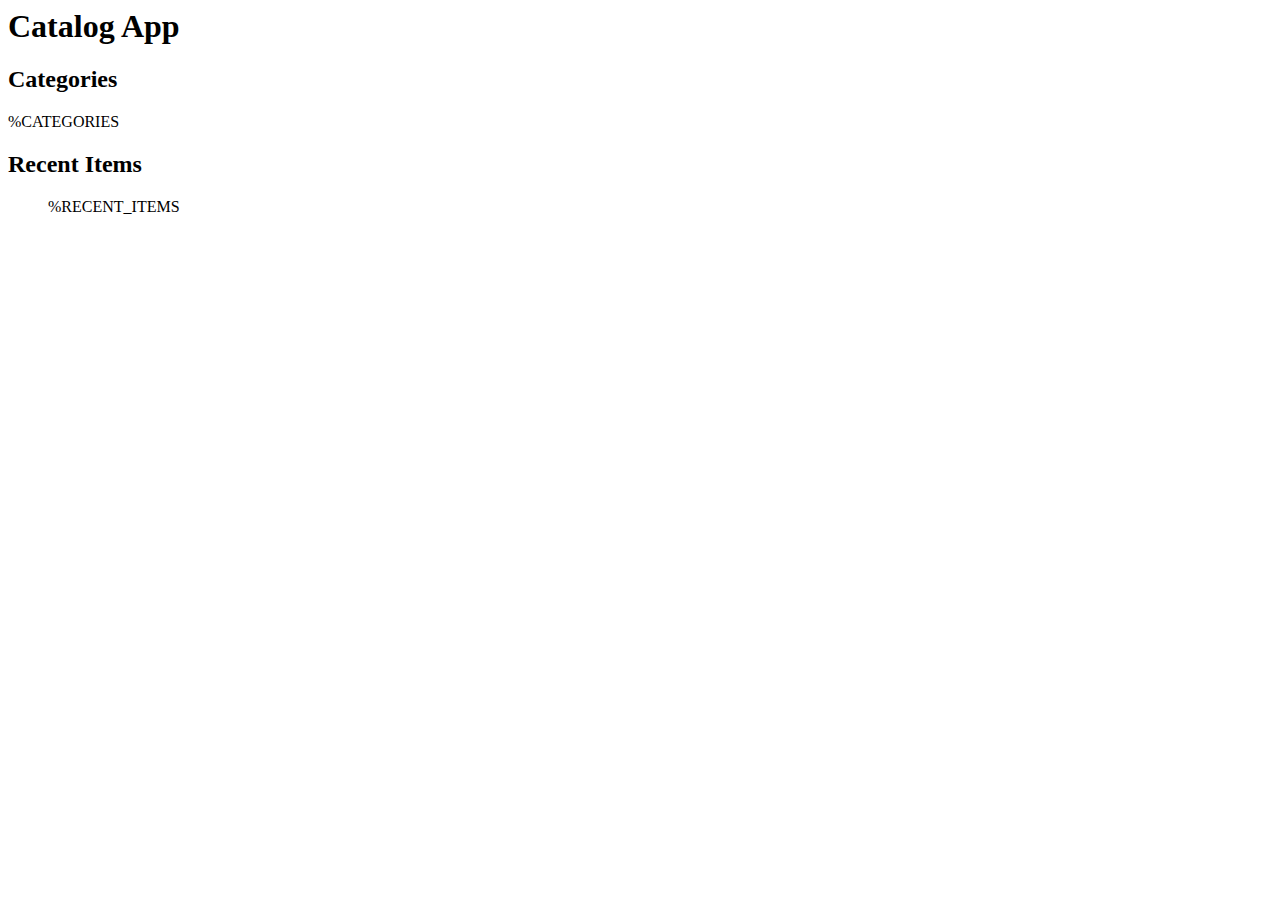
<file: vagrant/catalog/website_template/index.html>
<html>
<head>
  <link rel="stylesheet" href="http://0.0.0.0:5000/styles.css">
</head>
<body>
<!--Title Bar -->
<div id="title-bar">
  <h1>Catalog App</h1>
</div>

<!--Content-->
<div id="content-area">
  <div id="categories">
    <h2>Categories</h2>
    <div class="list-categories">
      %CATEGORIES
    </div>
  </div>
  <div id="recent-items">
    <h2>Recent Items</h2>
    <div class="list-recent-items">
      <ul>%RECENT_ITEMS</ul>
    </div>
  </div>
</div>

</body>
</html>
</file>
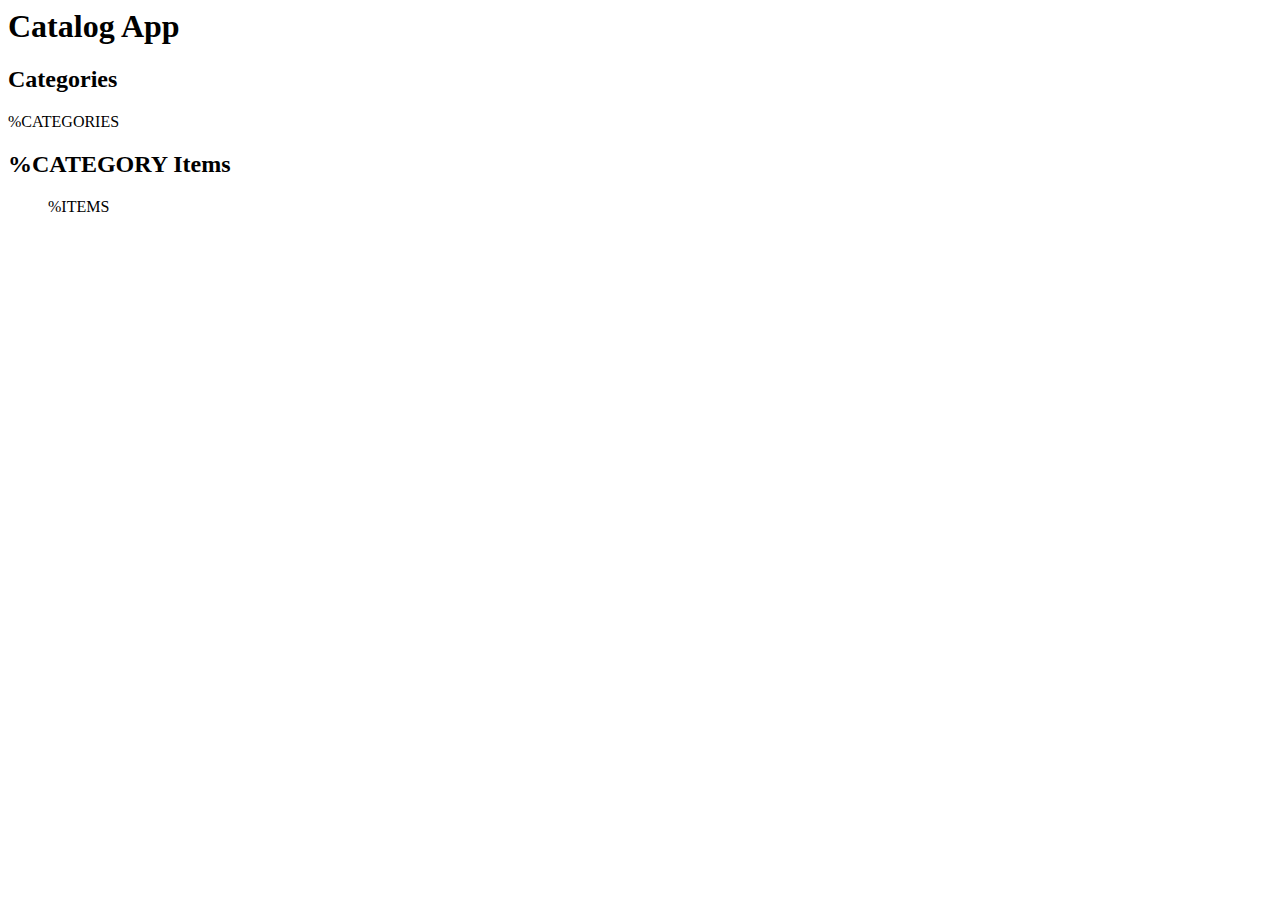
<file: vagrant/catalog/website_template/category.html>
<html>
<head>
  <link rel="stylesheet" href="http://0.0.0.0:5000/styles.css">
</head>
<body>
<!--Title Bar -->
<div id="title-bar">
  <h1>Catalog App</h1>
</div>

<!--Content-->
<div id="content-area">
  <div id="categories">
    <h2>Categories</h2>
    <div class="list-categories">
      %CATEGORIES
    </div>
  </div>
  <div id="items">
    <h2>%CATEGORY Items</h2>
    <div class="list-items">
      <ul>%ITEMS</ul>
    </div>
  </div>
</div>

</body>
</html>
</file>
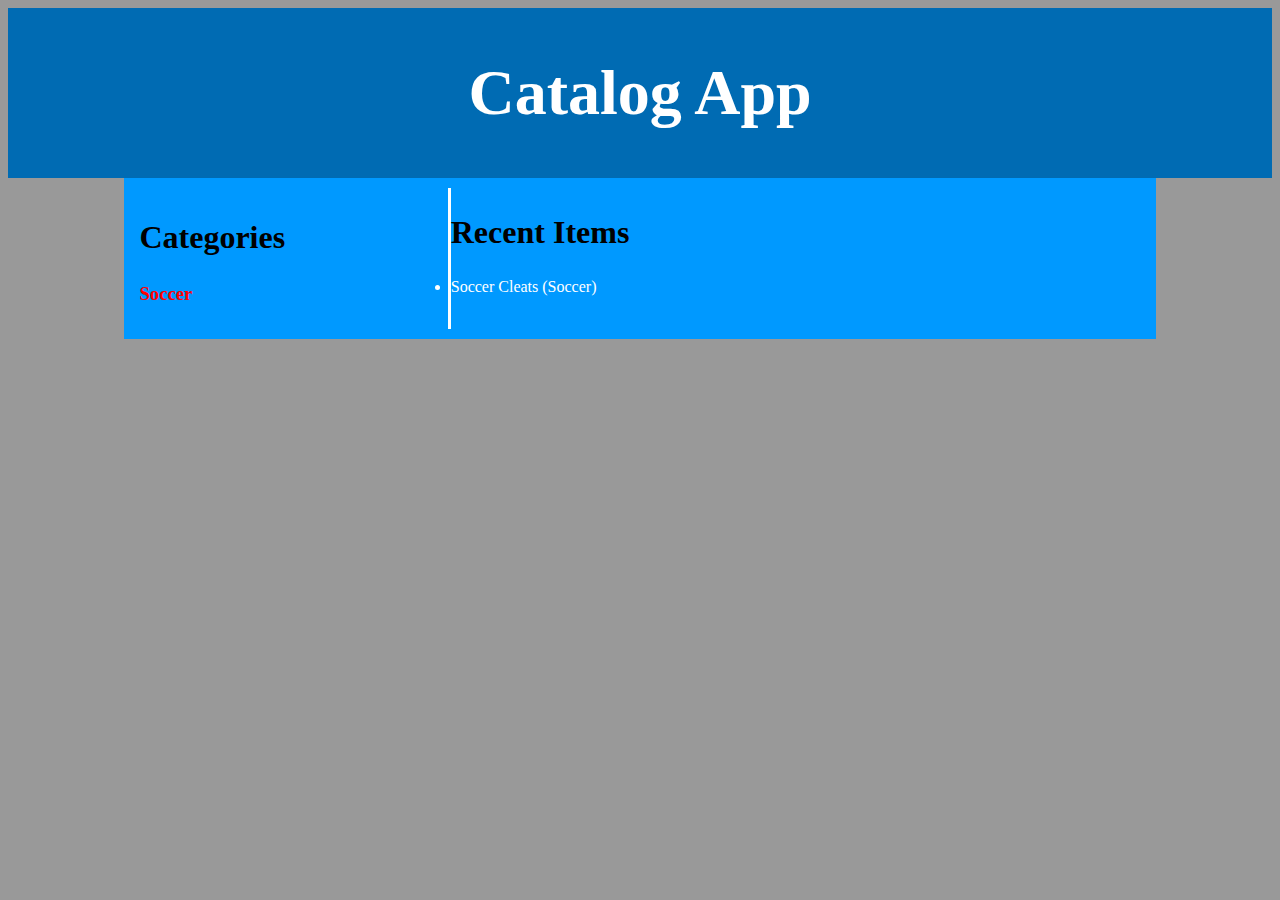
<file: vagrant/catalog/website_template/home.html>
<html>
<head>
  <link rel="stylesheet" href="styles.css">
</head>
<body>
<!--Title Bar -->
<div id="title-bar">
  <h1>Catalog App</h1>
</div>

<!--Content-->
<div id="content-area">
  <div id="categories">
    <h2>Categories</h2>
    <div class="category">
      <h3>Soccer</h3>
    </div>
  </div>
  <div id="items-recent">
    <h2>Recent Items</h2>
    <div class="items">
      <ul>
        <li>
          <span class="item">Soccer Cleats</span>
          <span class="item-category">(Soccer)</span>
        </li>
      </ul>
    </div>
  </div>
</div>

</body>
</html>
</file>
<file: vagrant/catalog/website_template/styles.css>
body {
  background-color: #999999;
  color: white;
}

h1 {
  color: white;
  text-align: center;
  font-size: 4em;
}

h2 {
  font-size: 2em;
  color: black; /*#003d99;*/
}

h3 {
  color: #ff0000;
}

div#title-bar {
  width: 100%;
  background-color: #006bb3;
  padding-top: 5px;
  padding-bottom: 5px;
}

div#content-area {
  background-color: #0099ff;
  width: 80%;
  margin: auto;
  padding: 10px;
  overflow: hidden; /*fills area when floating*/
}

div#categories {
  float:left;
  padding: 5px;
  width: 30%;
  border-right-style: solid;
}

div#recent-items {
  float: left;
  padding: 5px 5px 5px 25px;
}

.list-recent-items {
  color: white;
}

.list-categories {
  color: #4d4d4d;
}
</file>
